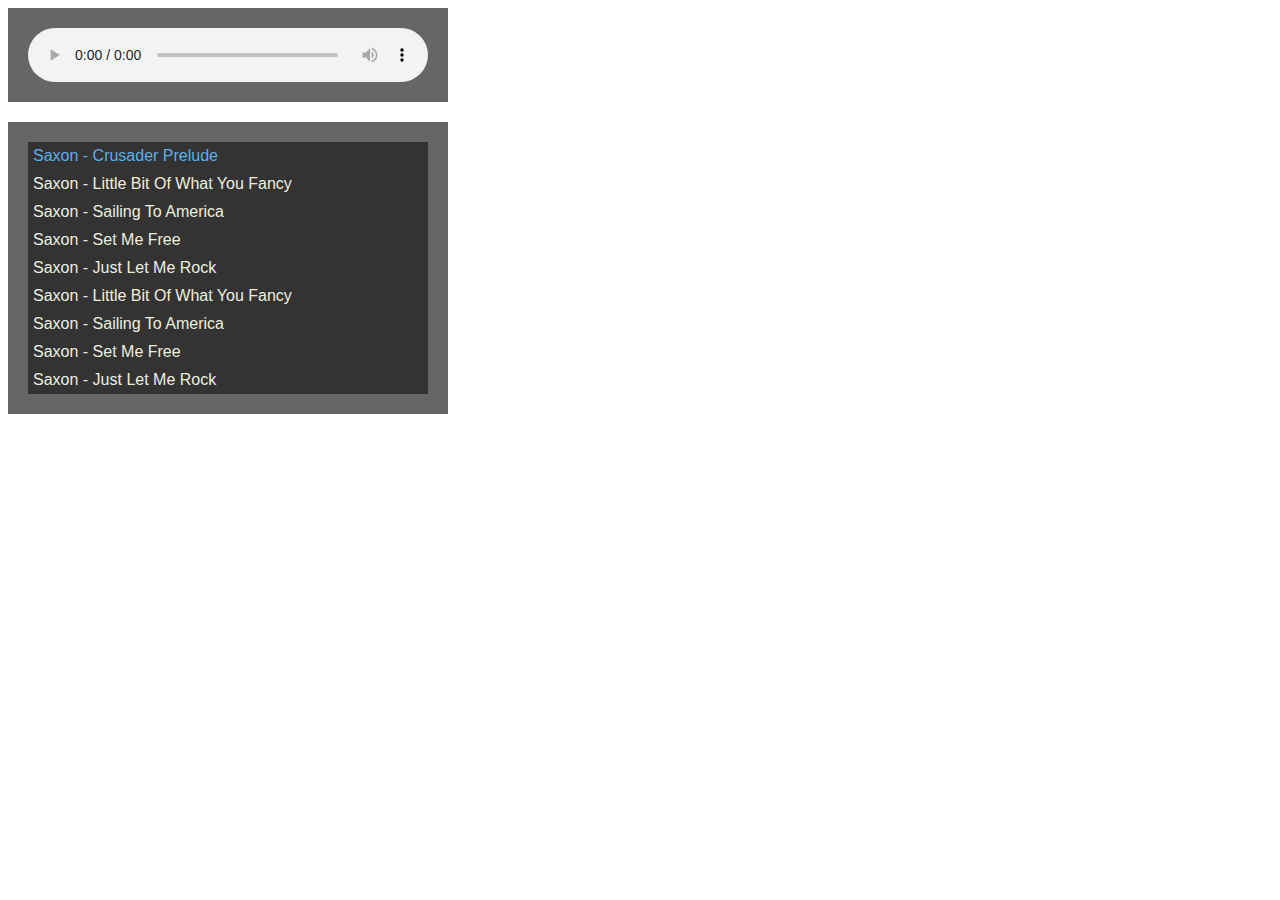
<file: prueba.html>
<!DOCTYPE html>
<html lang="es">
<head>
    <meta charset="UTF-8">
    <meta http-equiv="X-UA-Compatible" content="IE=edge">
    <meta name="viewport" content="width=device-width, initial-scale=1.0">
    <meta name="description" content="Mobland - Mobile App Landing Page Template">
    <meta name="keywords" content="HTML5, bootstrap, mobile, app, landing, ios, android, responsive">
    <link rel="stylesheet" href="https://cdnjs.cloudflare.com/ajax/libs/font-awesome/6.1.2/css/all.min.css" integrity="sha512-1sCRPdkRXhBV2PBLUdRb4tMg1w2YPf37qatUFeS7zlBy7jJI8Lf4VHwWfZZfpXtYSLy85pkm9GaYVYMfw5BC1A==" crossorigin="anonymous" referrerpolicy="no-referrer" />
    <title>AC SANTA CRUZ</title>
    <link rel="stylesheet" href="css/prueba.css">
    

    
</head>
<body>
 
    <!-- Tracks used in this music/audio player application are free to use. I downloaded them from Soundcloud and NCS websites. I am not the owner of these tracks. -->
    <audio id="audio" preload="auto" tabindex="0" controls="" >
        <source src="https://s3-us-west-2.amazonaws.com/allmetalmixtapes/Saxon%20-%201984%20-%20Crusader/01%20-%20Crusader%20Prelude.mp3">
      </audio>
      
      <ul id="playlist">
              <li class="active">
                 <a href="https://s3-us-west-2.amazonaws.com/allmetalmixtapes/Saxon%20-%201984%20-%20Crusader/01%20-%20Crusader%20Prelude.mp3">
                   Saxon - Crusader Prelude
                 </a>
              </li>
              <li>
                  <a href="https://s3-us-west-2.amazonaws.com/allmetalmixtapes/Saxon%20-%201984%20-%20Crusader/03%20-%20Little%20Bit%20Of%20What%20You%20Fancy.mp3">
                      Saxon - Little Bit Of What You Fancy
                  </a>
              </li>
              <li>
                  <a href="https://s3-us-west-2.amazonaws.com/allmetalmixtapes/Saxon%20-%201984%20-%20Crusader/04%20-%20Sailing%20To%20America.mp3">
                      Saxon - Sailing To America
                  </a>
              </li>
              <li>
                  <a href="https://s3-us-west-2.amazonaws.com/allmetalmixtapes/Saxon%20-%201984%20-%20Crusader/05%20-%20Set%20Me%20Free.mp3">
                      Saxon - Set Me Free
                  </a>
              </li>
              <li>
                  <a href="https://s3-us-west-2.amazonaws.com/allmetalmixtapes/Saxon%20-%201984%20-%20Crusader/06%20-%20Just%20Let%20Me%20Rock.mp3">
                      Saxon - Just Let Me Rock
                  </a>
              </li>
              <li>
                <a href="https://s3-us-west-2.amazonaws.com/allmetalmixtapes/Saxon%20-%201984%20-%20Crusader/03%20-%20Little%20Bit%20Of%20What%20You%20Fancy.mp3">
                    Saxon - Little Bit Of What You Fancy
                </a>
            </li>
            <li>
                <a href="https://s3-us-west-2.amazonaws.com/allmetalmixtapes/Saxon%20-%201984%20-%20Crusader/04%20-%20Sailing%20To%20America.mp3">
                    Saxon - Sailing To America
                </a>
            </li>
            <li>
                <a href="https://s3-us-west-2.amazonaws.com/allmetalmixtapes/Saxon%20-%201984%20-%20Crusader/05%20-%20Set%20Me%20Free.mp3">
                    Saxon - Set Me Free
                </a>
            </li>
            <li>
                <a href="https://s3-us-west-2.amazonaws.com/allmetalmixtapes/Saxon%20-%201984%20-%20Crusader/06%20-%20Just%20Let%20Me%20Rock.mp3">
                    Saxon - Just Let Me Rock
                </a>
            </li>
              
          </ul>

    <script src="js/prueba.js"></script>
</body>
</html>
</file>
<file: css/prueba.css>
#playlist, audio{
    background:#666;
    width:400px;
    padding:20px;
    list-style: none;
    font-family: Arial, Helvetica, sans-serif;
  }
  a {
    text-decoration:none;
  }
  .active a {
    color:#5DB0E6;
    text-decoration:none;
  }
  li a{
    color:#eeeedd;
    background:#333;
    padding:5px;
    display:block;
  }
  li a:hover{
    text-decoration:none;
  }
</file>
